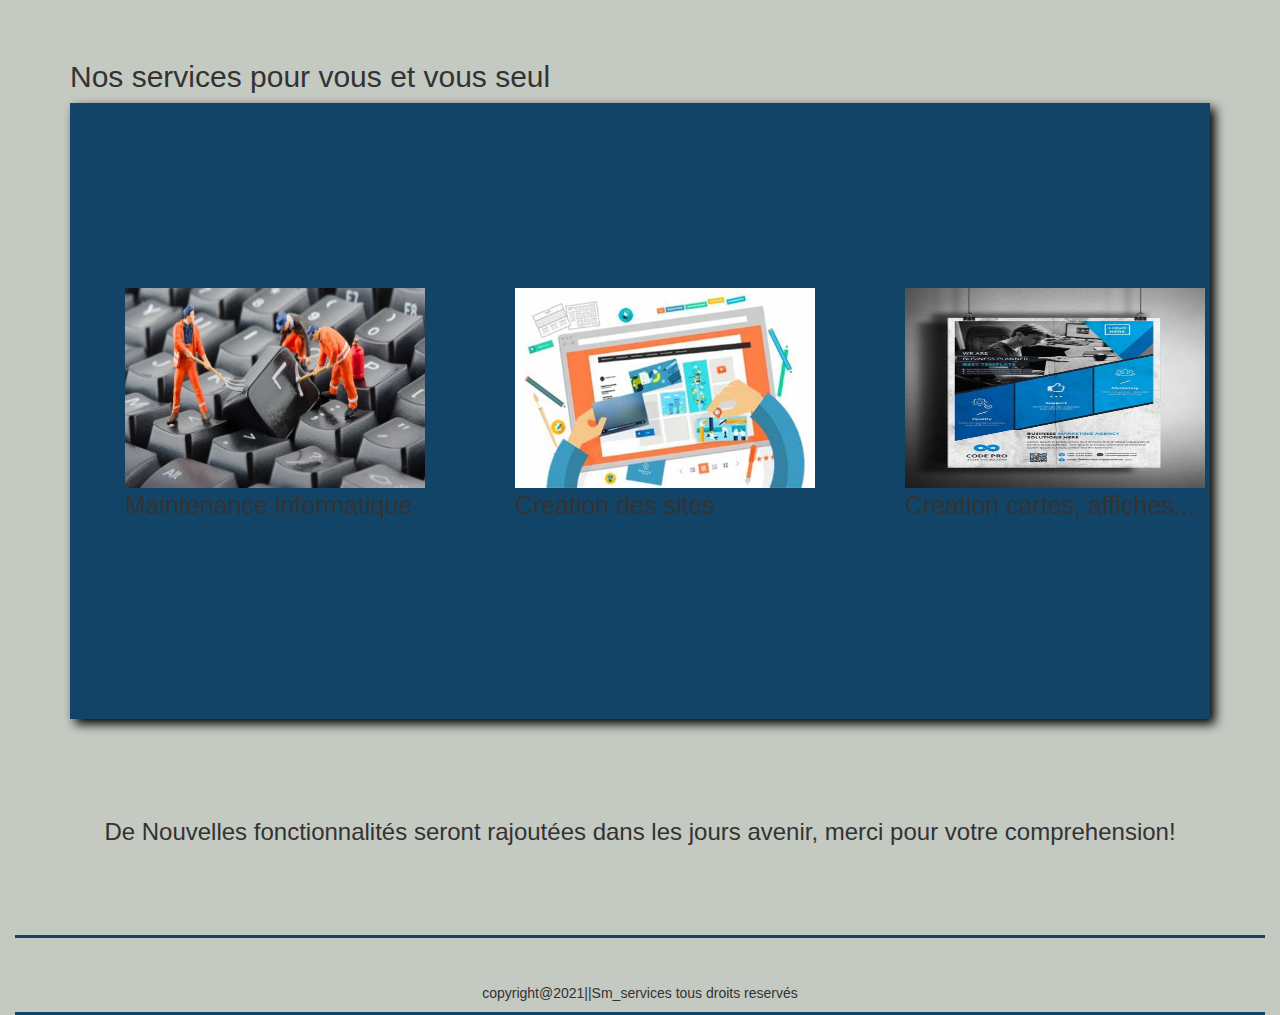
<file: service.html>
<!DOCTYPE html>
<html>
<head>
    <title>services</title>
    <meta charset="utf-8">
            <meta name ="viewport" content="width=device-width, initial-scale=1" >
        <script src="https://ajax.googleapis.com/ajax/libs/jquery/1.11.3/jquery.min.js"></script>
            <link rel="stylesheet" href="https://maxcdn.bootstrapcdn.com/bootstrap/3.3.6/css/bootstrap.min.css" >
                <script src="https://maxcdn.bootstrapcdn.com/bootstrap/3.3.6/js/bootstrap.min.js"></script>
    <link rel="stylesheet" href="services.css">
</head>

<body>
    <br>
    <br>
    <div class="container-fluid">
    <div class="div">
        <div class="container">
        <h2>Nos services pour vous et vous seul</h2>
       <div class="pose">
            <div class="a">
                <img src="maintien.jpg" alt="" width="300" height="200"> 
                <p>Maintenance informatique</p> 
            </div>
            <div class="b">
                <img src="OIP.jpg" alt="" width="300" height="200">
                <p>Creation des sites</p> 
            </div>
               <div class="c">
                <img src="R.jpg" alt="" width="300" height="200">
                <p>Creation cartes, affiches...</p> 
            </div>
        </div>
    </div>
       
  
    </div>
    <br>
   
        <br>
        <br>
        <br>
        <h3>De Nouvelles fonctionnalités seront rajoutées dans les jours avenir, merci pour votre comprehension!</h3>
    <br>
    <br>
    <br>
    <br>


        <footer>
           
                copyright@2021||Sm_services tous droits reservés
         
        </footer>
          </div>
</body>
</html>
</file>
<file: services.css>
body{
    margin: 0px;
    padding: 0px;
    background-color: #C4C9C1;
}
.h1{
    text-shadow: 1px 1px 3px black;
}


footer{
    background-color: #C4C9C1;
    height: 80px;
    padding-top: 45px;
    border-top: 3px solid #146;
    border-bottom: 3px solid #146;
    text-align: center;
}
.div{
    display: table;
    margin: 0 auto;
}
.pose{
    background-color:#146 ;
    display:flex;
    flex-direction: row;
    padding:120px 10px; 
    box-shadow: 5px 5px 10px black;   
}
p{
    font-size: 25px;
}

.a{
   
    margin: 65px 45px;
}

.b{
    margin: 65px 45px;
}

.c{
    margin: 65px 45px;
}
.a img:hover{
    box-shadow: 5px 5px 10px black; 
 border: 1px  solid black;
}
.b img:hover{
    box-shadow: 5px 5px 10px black; 
 border: 1px  solid black;
}
.c img:hover{
    box-shadow: 5px 5px 10px black; 
 border: 1px  solid black;
}
h3{
    text-align: center;
}
/*pour les differents types d'écrans======================*/
</file>
